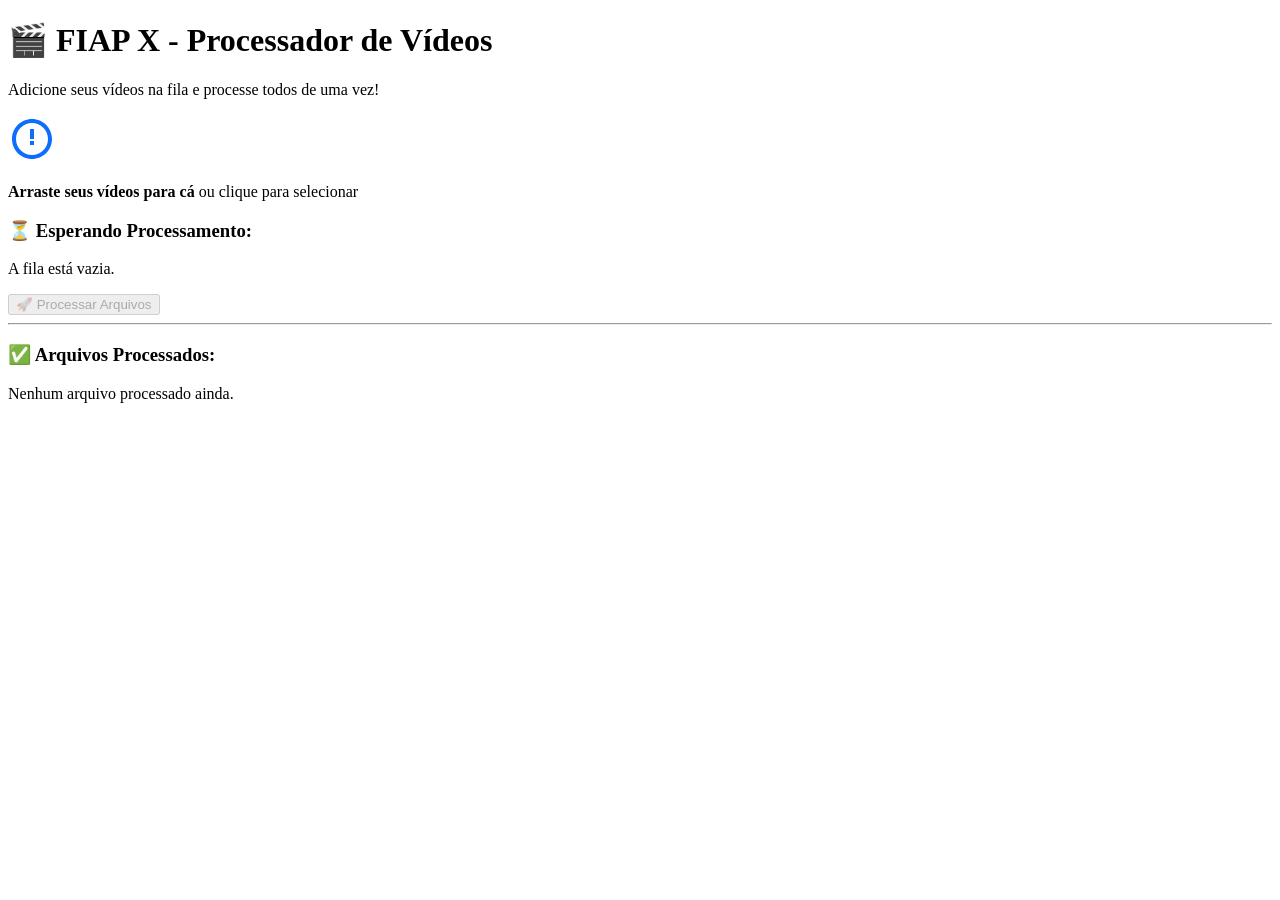
<file: src/main/resources/templates/index.html>
<!DOCTYPE html>
<html lang="pt-BR" xmlns:th="http://www.thymeleaf.org">
<head>
    <meta charset="UTF-8">
    <meta name="viewport" content="width=device-width, initial-scale=1.0">
    <title>FIAP X - Processador de Vídeos</title>
    <link rel="stylesheet" th:href="@{/css/style.css}">
    <link rel="preconnect" href="https://fonts.googleapis.com">
    <link rel="preconnect" href="https://fonts.gstatic.com" crossorigin>
    <link href="https://fonts.googleapis.com/css2?family=Roboto:wght@400;500;700&display=swap" rel="stylesheet">
</head>
<body>

<div class="container">
    <h1>🎬 FIAP X - Processador de Vídeos</h1>
    <p class="subtitle">Adicione seus vídeos na fila e processe todos de uma vez!</p>

    <div id="drop-zone" class="drop-zone">
        <svg class="upload-icon" width="48" height="48" viewBox="0 0 24 24" fill="none" xmlns="http://www.w3.org/2000/svg"><path d="M12 2C6.48 2 2 6.48 2 12s4.48 10 10 10 10-4.48 10-10S17.52 2 12 2zm0 18c-4.41 0-8-3.59-8-8s3.59-8 8-8 8 3.59 8 8-3.59 8-8 8zm-1-13h2v5h-2zm0 6h2v2h-2z" fill="#0D6EFD"/></svg>
        <p class="drop-zone-text"><strong>Arraste seus vídeos para cá</strong> ou clique para selecionar</p>
    </div>
    <input type="file" id="file-input" accept="video/*" multiple hidden>

    <div class="queue-container">
        <h3>⏳ Esperando Processamento:</h3>
        <div id="upload-queue" class="file-list-area">
            <p class="empty-message">A fila está vazia.</p>
        </div>
        <button id="process-btn" class="action-btn" disabled>🚀 Processar Arquivos</button>
    </div>

    <hr>

    <div class="processed-container">
        <h3>✅ Arquivos Processados:</h3>
        <div id="processed-list" class="file-list-area">
            <p class="empty-message">Nenhum arquivo processado ainda.</p>
        </div>
    </div>
</div>

<script th:src="@{/js/script.js}"></script>
</body>
</html>
</file>
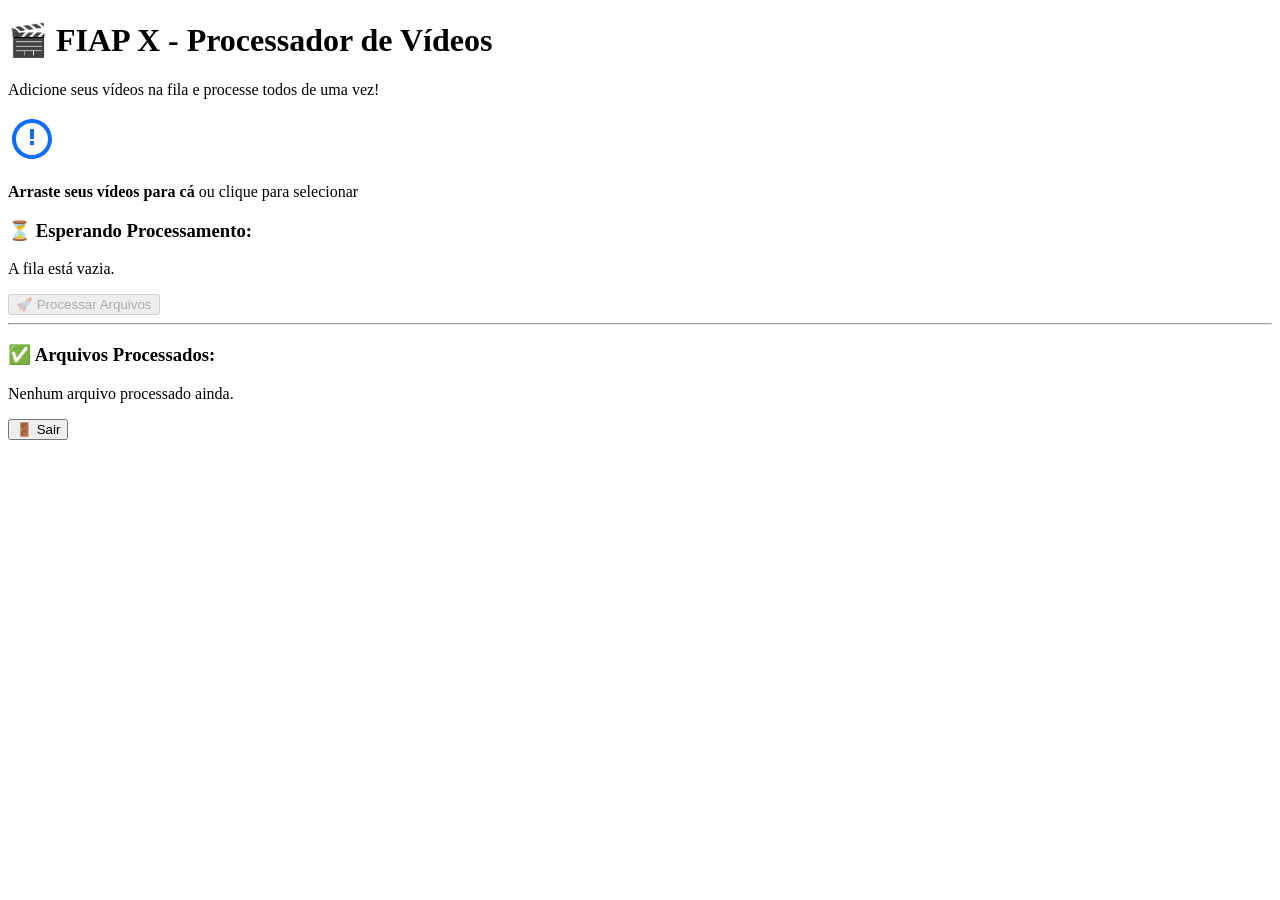
<file: src/main/resources/templates/home.html>
<!DOCTYPE html>
<html lang="pt-BR" xmlns:th="http://www.thymeleaf.org">
<head>
    <meta charset="UTF-8">
    <meta name="viewport" content="width=device-width, initial-scale=1.0">
    <title>FIAP X - Processador de Vídeos</title>
    <link rel="stylesheet" th:href="@{/css/home.css}">
    <link rel="preconnect" href="https://fonts.googleapis.com">
    <link rel="preconnect" href="https://fonts.gstatic.com" crossorigin>
    <link href="https://fonts.googleapis.com/css2?family=Roboto:wght@400;500;700&display=swap" rel="stylesheet">
</head>
<body>

<div class="container">
    <h1>🎬 FIAP X - Processador de Vídeos</h1>
    <p class="subtitle">Adicione seus vídeos na fila e processe todos de uma vez!</p>

    <div id="drop-zone" class="drop-zone" role="button" tabindex="0">
        <svg class="upload-icon" width="48" height="48" viewBox="0 0 24 24" xmlns="http://www.w3.org/2000/svg"><path d="M12 2C6.48 2 2 6.48 2 12s4.48 10 10 10 10-4.48 10-10S17.52 2 12 2zm0 18c-4.41 0-8-3.59-8-8s3.59-8 8-8 8 3.59 8 8-3.59 8-8 8zm-1-13h2v5h-2zm0 6h2v2h-2z" fill="#0D6EFD"/></svg>
        <p class="drop-zone-text"><strong>Arraste seus vídeos para cá</strong> ou clique para selecionar</p>
    </div>
    <input type="file" id="file-input" accept="video/*" multiple hidden>

    <div class="queue-container">
        <h3>⏳ Esperando Processamento:</h3>
        <div id="upload-queue" class="file-list-area">
            <p class="empty-message">A fila está vazia.</p>
        </div>
        <button id="process-btn" class="action-btn" disabled>🚀 Processar Arquivos</button>
    </div>

    <hr>

    <div class="processed-container">
        <h3>✅ Arquivos Processados:</h3>
        <div id="processed-list" class="file-list-area">
            <p class="empty-message">Nenhum arquivo processado ainda.</p>
        </div>
    </div>
</div>

<button id="logout-btn" class="logout-button">🚪 Sair</button>

<script th:src="@{/js/home.js}"></script>
</body>
</html>
</file>
